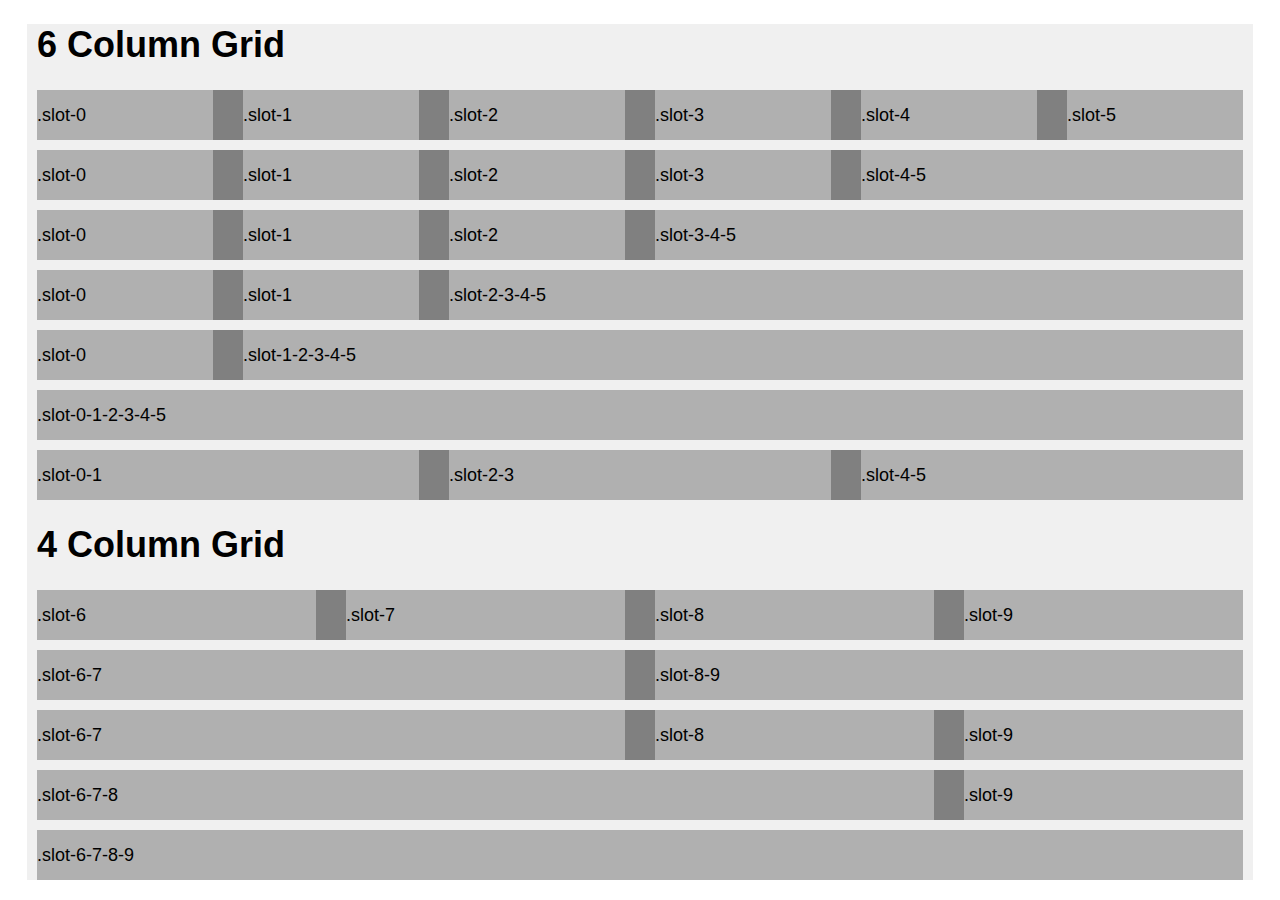
<file: examples/index.html>
<!--
To change this template, choose Tools | Templates
and open the template in the editor.
-->
<!DOCTYPE html>
<html>
    <head>
        <title></title>
        <meta http-equiv="Content-Type" content="text/html; charset=UTF-8">
                
        <style type="text/css">
             body {font-family: sans-serif;margin: auto;}
             .row {margin: 10px 0 10px 0;}
        </style>
        
	<!--[if lt IE 9 ]><link rel="stylesheet" href="./css/720_grid.css" type="text/css"><![endif]-->
	<link rel="stylesheet" href="../css/720_grid.css" type="text/css" media="screen and (min-width: 720px)">
	<link rel="stylesheet" href="../css/986_grid.css" type="text/css" media="screen and (min-width: 986px)">

	<link rel="stylesheet" href="../css/1236_grid.css" media="screen and (min-width: 1236px)" >
    </head>
    <body>
        
        <div class="grid">
            <h1>6 Column Grid</h1>
            <div class="row">
                <div class="slot-0"></div>
                <div class="slot-1"></div>
                <div class="slot-2"></div>
                <div class="slot-3"></div>
                <div class="slot-4"></div>
                <div class="slot-5"></div>
            </div>
            <div class="row">
                <div class="slot-0"></div>
                <div class="slot-1"></div>
                <div class="slot-2"></div>
                <div class="slot-3"></div>
                <div class="slot-4-5"></div>
            </div>
            <div class="row">
                <div class="slot-0"></div>
                <div class="slot-1"></div>
                <div class="slot-2"></div>
                <div class="slot-3-4-5"></div>
            </div>
            <div class="row">
                <div class="slot-0"></div>
                <div class="slot-1"></div>
                <div class="slot-2-3-4-5"></div>
            </div>
            <div class="row">
                <div class="slot-0"></div>
                <div class="slot-1-2-3-4-5"></div>
            </div>
            <div class="row">
                <div class="slot-0-1-2-3-4-5"></div>
            </div>
            <div class="row">
                <div class="slot-0-1"></div>
                <div class="slot-2-3"></div>
                <div class="slot-4-5"></div>
            </div>
            <h1>4 Column Grid</h1>
            <div class="row">
                <div class="slot-6"></div>
                <div class="slot-7"></div>
                <div class="slot-8"></div>
                <div class="slot-9"></div>
            </div>
            <div class="row">
                <div class="slot-6-7"></div>
                <div class="slot-8-9"></div>
            </div>
            <div class="row">
                <div class="slot-6-7"></div>
                <div class="slot-8"></div>
                <div class="slot-9"></div>
            </div>
            <div class="row">
                <div class="slot-6-7-8"></div>
                <div class="slot-9"></div>
            </div>
            <div class="row">
                <div class="slot-6-7-8-9"></div>
            </div>
        </div>
        <script src="http://code.jquery.com/jquery-1.7.1.min.js"></script>
        <script>
            $(document).ready(function(){
                $('.grid').css('background-color','#F0F0F0');
                $('.row').css('background-color','#808080');
                $('.row div').each(function(index, element) {
                    var obj = $(element);
                    var slot = obj.attr('class');
                    obj.html('.'+slot);
                    obj.css('background-color','#B0B0B0');
                    obj.css('line-height','50px');
                })
            })
        </script>
    </body>
</html>
</file>
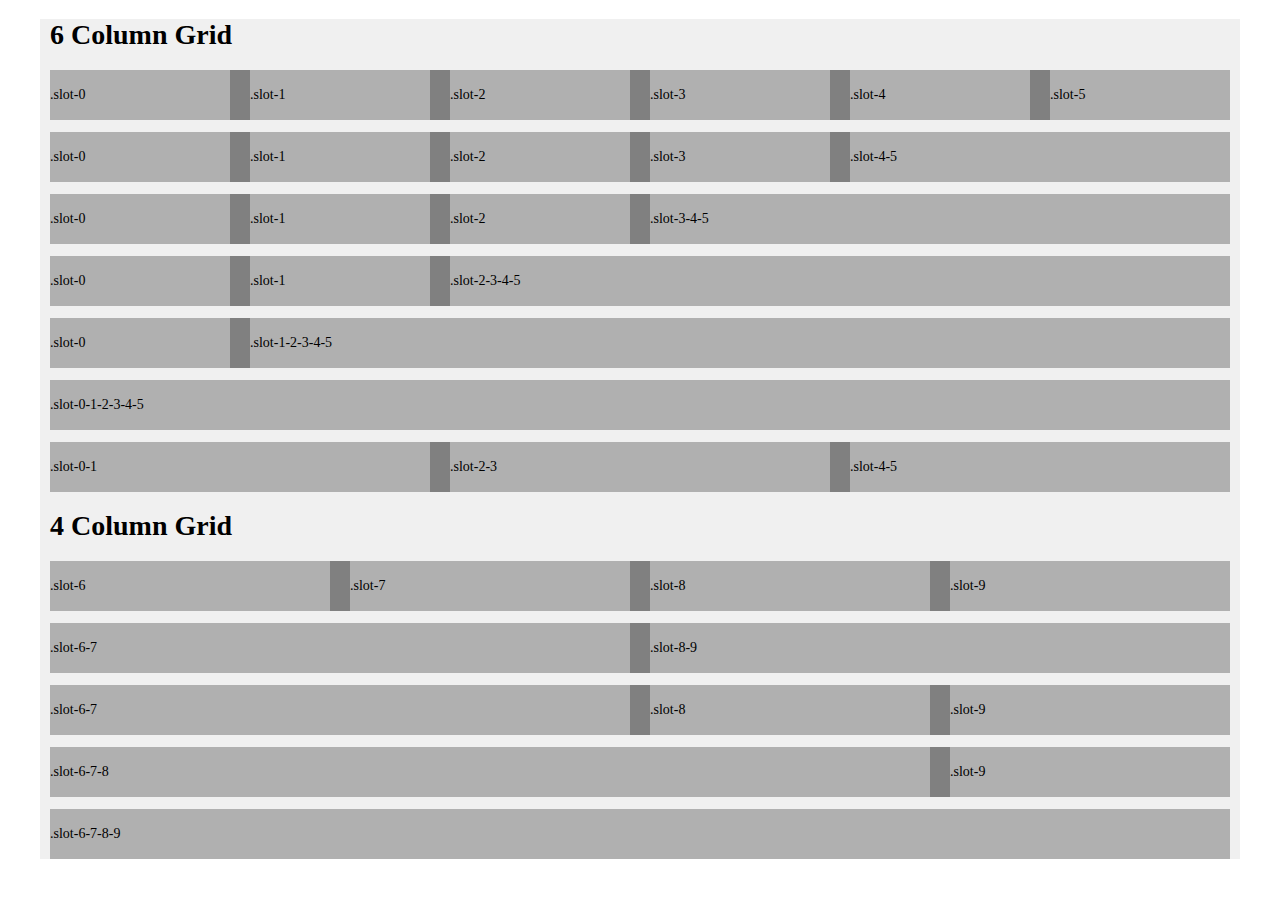
<file: examples/less.html>
<!--
To change this template, choose Tools | Templates
and open the template in the editor.
-->
<!DOCTYPE html>
<html>
    <head>
        <title></title>
        <meta http-equiv="Content-Type" content="text/html; charset=UTF-8">
        <link rel="stylesheet/less" type="text/css" href="grid.less">
        <style type="text/css">
            .grid .row{margin: 12px 0 0 0}
        </style>
    </head>
    <body>

        <div class="grid">
            <h1>6 Column Grid</h1>
            <div class="row">
                <div class="slot-0"></div>
                <div class="slot-1"></div>
                <div class="slot-2"></div>
                <div class="slot-3"></div>
                <div class="slot-4"></div>
                <div class="slot-5"></div>
            </div>
            <div class="row">
                <div class="slot-0"></div>
                <div class="slot-1"></div>
                <div class="slot-2"></div>
                <div class="slot-3"></div>
                <div class="slot-4-5"></div>
            </div>
            <div class="row">
                <div class="slot-0"></div>
                <div class="slot-1"></div>
                <div class="slot-2"></div>
                <div class="slot-3-4-5"></div>
            </div>
            <div class="row">
                <div class="slot-0"></div>
                <div class="slot-1"></div>
                <div class="slot-2-3-4-5"></div>
            </div>
            <div class="row">
                <div class="slot-0"></div>
                <div class="slot-1-2-3-4-5"></div>
            </div>
            <div class="row">
                <div class="slot-0-1-2-3-4-5"></div>
            </div>
            <div class="row">
                <div class="slot-0-1"></div>
                <div class="slot-2-3"></div>
                <div class="slot-4-5"></div>
            </div>
            <h1>4 Column Grid</h1>
            <div class="row">
                <div class="slot-6"></div>
                <div class="slot-7"></div>
                <div class="slot-8"></div>
                <div class="slot-9"></div>
            </div>
            <div class="row">
                <div class="slot-6-7"></div>
                <div class="slot-8-9"></div>
            </div>
            <div class="row">
                <div class="slot-6-7"></div>
                <div class="slot-8"></div>
                <div class="slot-9"></div>
            </div>
            <div class="row">
                <div class="slot-6-7-8"></div>
                <div class="slot-9"></div>
            </div>
            <div class="row">
                <div class="slot-6-7-8-9"></div>
            </div>
        </div>
        <script src="http://code.jquery.com/jquery-1.7.1.min.js"></script>
        <script>
            $(document).ready(function(){
                $('.grid').css('background-color','#F0F0F0');
                $('.row').css('background-color','#808080');
                $('.row div').each(function(index, element) {
                    var obj = $(element);
                    var slot = obj.attr('class');
                    obj.html('.'+slot);
                    obj.css('background-color','#B0B0B0');
                    obj.css('line-height','50px');
                })
            })
        </script>
        <script src="less.js" type="text/javascript"></script>
    </body>
</html>
</file>
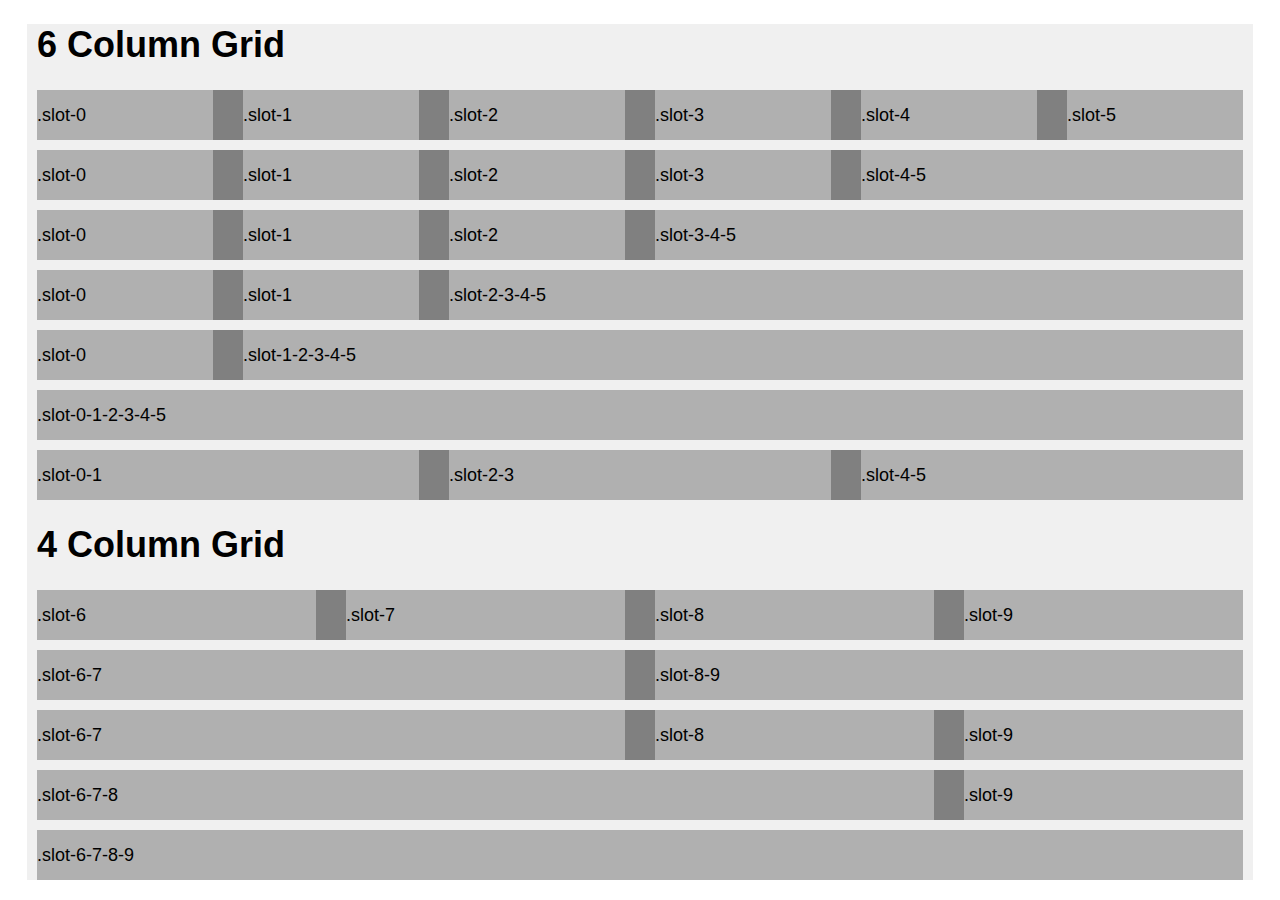
<file: examples/simple.html>
<!DOCTYPE html>
<html>
    <head>
        <title></title>
        <meta http-equiv="Content-Type" content="text/html; charset=UTF-8">
                
        <style type="text/css">
             body {font-family: sans-serif;margin: auto;}
             .row {margin: 10px 0 10px 0;}
        </style>
        
	<!--[if lt IE 9 ]><link rel="stylesheet" href="./css/720_grid.css" type="text/css"><![endif]-->
	<link rel="stylesheet" href="../css/720_grid.css" type="text/css" media="screen and (min-width: 720px)">
	<link rel="stylesheet" href="../css/986_grid.css" type="text/css" media="screen and (min-width: 986px)">

	<link rel="stylesheet" href="../css/1236_grid.css" media="screen and (min-width: 1236px)" >
    </head>
    <body>
        
        <div class="grid">
            <h1>6 Column Grid</h1>
            <div class="row">
                <div class="slot-0"></div>
                <div class="slot-1"></div>
                <div class="slot-2"></div>
                <div class="slot-3"></div>
                <div class="slot-4"></div>
                <div class="slot-5"></div>
            </div>
            <div class="row">
                <div class="slot-0"></div>
                <div class="slot-1"></div>
                <div class="slot-2"></div>
                <div class="slot-3"></div>
                <div class="slot-4-5"></div>
            </div>
            <div class="row">
                <div class="slot-0"></div>
                <div class="slot-1"></div>
                <div class="slot-2"></div>
                <div class="slot-3-4-5"></div>
            </div>
            <div class="row">
                <div class="slot-0"></div>
                <div class="slot-1"></div>
                <div class="slot-2-3-4-5"></div>
            </div>
            <div class="row">
                <div class="slot-0"></div>
                <div class="slot-1-2-3-4-5"></div>
            </div>
            <div class="row">
                <div class="slot-0-1-2-3-4-5"></div>
            </div>
            <div class="row">
                <div class="slot-0-1"></div>
                <div class="slot-2-3"></div>
                <div class="slot-4-5"></div>
            </div>
            <h1>4 Column Grid</h1>
            <div class="row">
                <div class="slot-6"></div>
                <div class="slot-7"></div>
                <div class="slot-8"></div>
                <div class="slot-9"></div>
            </div>
            <div class="row">
                <div class="slot-6-7"></div>
                <div class="slot-8-9"></div>
            </div>
            <div class="row">
                <div class="slot-6-7"></div>
                <div class="slot-8"></div>
                <div class="slot-9"></div>
            </div>
            <div class="row">
                <div class="slot-6-7-8"></div>
                <div class="slot-9"></div>
            </div>
            <div class="row">
                <div class="slot-6-7-8-9"></div>
            </div>
        </div>
        <script src="http://code.jquery.com/jquery-1.7.1.min.js"></script>
        <script>
            $(document).ready(function(){
                $('.grid').css('background-color','#F0F0F0');
                $('.row').css('background-color','#808080');
                $('.row div').each(function(index, element) {
                    var obj = $(element);
                    var slot = obj.attr('class');
                    obj.html('.'+slot);
                    obj.css('background-color','#B0B0B0');
                    obj.css('line-height','50px');
                })
            })
        </script>
    </body>
</html>
</file>
<file: css/720_grid.css>
/*	SimpleGrid - a fork of CSSGrid by Crowd Favorite (https://github.com/crowdfavorite/css-grid)
 *	http://simplegrid.info
 *	by Conor Muirhead (http://conor.cc) of Early LLC (http://earlymade.com)	
 *  License: http://creativecommons.org/licenses/MIT/	*/

/* Containers */
body { font-size: 0.875em; padding: 0; }
.grid { margin:0 auto; padding: 0 10px; width:700px; }
.grid .row{ clear:left; }

/* Slots Setup */
.slot-0,.slot-1,.slot-2,.slot-3,.slot-4,.slot-5,.slot-0-1,.slot-0-1-2,.slot-0-1-2-3,.slot-0-1-2-3-4,.slot-0-1-2-3-4-5,.slot-1-2,.slot-1-2-3,.slot-1-2-3-4,.slot-1-2-3-4-5,.slot-2-3,.slot-2-3-4,.slot-2-3-4-5,.slot-3-4,.slot-3-4-5,.slot-4-5,.slot-6,.slot-7,.slot-8,.slot-9,.slot-6-7,.slot-6-7-8,.slot-6-7-8-9,.slot-7-8,.slot-7-8-9,.slot-8-9{ display:inline; float:left; margin-left:20px; }

/* 6-Col Grid Sizes */
.slot-0,.slot-1,.slot-2,.slot-3,.slot-4,.slot-5{ width:100px; } /* Sixths */
.slot-0-1,.slot-1-2,.slot-2-3,.slot-3-4,.slot-4-5{ width:220px; } /* Thirds */
.slot-0-1-2-3,.slot-1-2-3-4,.slot-2-3-4-5{ width:460px; } /* Two-Thirds */
.slot-0-1-2-3-4,.slot-1-2-3-4-5{ width:580px; } /* Five-Sixths */

/* 4-Col Grid Sizes */
.slot-6,.slot-7,.slot-8,.slot-9{ width:160px; } /* Quarters */
.slot-6-7-8,.slot-7-8-9{ width:520px; } /* Three-Quarters */

/* 6-Col/4-Col Shared Grid Sizes */
.slot-0-1-2,.slot-1-2-3,.slot-2-3-4,.slot-3-4-5, .slot-6-7,.slot-7-8,.slot-8-9{ width:340px; } /* Halves */
.slot-0-1-2-3-4-5, .slot-6-7-8-9{ width: 100%; } /* Full-Width */

/* Zeroing Out Leftmost Slot Margins */
.slot-0,.slot-0-1,.slot-0-1-2,.slot-0-1-2-3,.slot-0-1-2-3-4,.slot-0-1-2-3-4-5,.slot-6,.slot-6-7,.slot-6-7-8,.slot-6-7-8-9,.slot-1 .slot-1,.slot-1-2 .slot-1,.slot-1-2 .slot-1-2,.slot-1-2-3 .slot-1,.slot-1-2-3 .slot-1-2,.slot-1-2-3 .slot-1-2-3,.slot-1-2-3-4 .slot-1,.slot-1-2-3-4 .slot-1-2,.slot-1-2-3-4 .slot-1-2-3,.slot-1-2-3-4 .slot-1-2-3-4,.slot-1-2-3-4-5 .slot-1,.slot-1-2-3-4-5 .slot-1-2,.slot-1-2-3-4-5 .slot-1-2-3,.slot-1-2-3-4-5 .slot-1-2-3-4,.slot-1-2-3-4-5 .slot-1-2-3-4-5,.slot-2 .slot-2,.slot-2-3 .slot-2,.slot-2-3 .slot-2-3,.slot-2-3-4 .slot-2,.slot-2-3-4 .slot-2-3,.slot-2-3-4 .slot-2-3-4,.slot-2-3-4-5 .slot-2,.slot-2-3-4-5 .slot-2-3,.slot-2-3-4-5 .slot-2-3-4,.slot-2-3-4-5 .slot-2-3-4-5,.slot-3 .slot-3,.slot-3-4 .slot-3,.slot-3-4 .slot-3-4,.slot-3-4-5 .slot-3,.slot-3-4-5 .slot-3-4,.slot-3-4-5 .slot-3-4-5,.slot-4 .slot-4,.slot-4-5 .slot-4,.slot-4-5 .slot-4-5,.slot-5 .slot-5,.slot-7 .slot-7,.slot-7-8 .slot-7,.slot-7-8 .slot-7-8,.slot-7-8-9 .slot-7,.slot-7-8-9 .slot-7-8,.slot-7-8-9 .slot-7-8-9,.slot-8 .slot-8,.slot-8-9 .slot-8,.slot-8-9 .slot-8-9{ margin-left:0 !important; } /* Important is to avoid repeating this in larger screen css files */

/* Row Clearfix */
.grid .row:after{ visibility:hidden; display:block; font-size:0; content:" "; clear:both; height:0; }
.grid .row{ zoom:1; }
</file>
<file: css/986_grid.css>
/*	SimpleGrid - a fork of CSSGrid by Crowd Favorite (https://github.com/crowdfavorite/css-grid)
 *	http://simplegrid.info
 *	by Conor Muirhead (http://conor.cc) of Early LLC (http://earlymade.com)	
 *  License: http://creativecommons.org/licenses/MIT/	*/

/* Containers */
body { font-size: 100%; }
.grid{ width:966px; }

/* Slots Setup */
.slot-0,.slot-1,.slot-2,.slot-3,.slot-4,.slot-5,.slot-0-1,.slot-0-1-2,.slot-0-1-2-3,.slot-0-1-2-3-4,.slot-0-1-2-3-4-5,.slot-1-2,.slot-1-2-3,.slot-1-2-3-4,.slot-1-2-3-4-5,.slot-2-3,.slot-2-3-4,.slot-2-3-4-5,.slot-3-4,.slot-3-4-5,.slot-4-5,.slot-6,.slot-7,.slot-8,.slot-9,.slot-6-7,.slot-6-7-8,.slot-6-7-8-9,.slot-7-8,.slot-7-8-9,.slot-8-9{ display:inline; float:left; margin-left:30px; }

/* 6-Col Grid Sizes */
.slot-0,.slot-1,.slot-2,.slot-3,.slot-4,.slot-5{ width:136px; } /* Sixths */
.slot-0-1,.slot-1-2,.slot-2-3,.slot-3-4,.slot-4-5{ width:302px; } /* Thirds */
.slot-0-1-2-3,.slot-1-2-3-4,.slot-2-3-4-5{ width:634px; } /* Two-Thirds */
.slot-0-1-2-3-4,.slot-1-2-3-4-5{ width:800px; } /* Five-Sixths */

/* 4-Col Grid Sizes */
.slot-6,.slot-7,.slot-8,.slot-9{ width:219px; } /* Quarters */
.slot-6-7-8,.slot-7-8-9{ width:717px; } /* Three-Quarters */

/* 6-Col/4-Col Shared Grid Sizes */
.slot-0-1-2,.slot-1-2-3,.slot-2-3-4,.slot-3-4-5, .slot-6-7,.slot-7-8,.slot-8-9{ width:468px; } /* Halves */
</file>
<file: css/1236_grid.css>
/*	SimpleGrid - a fork of CSSGrid by Crowd Favorite (https://github.com/crowdfavorite/css-grid)
 *	http://simplegrid.info
 *	by Conor Muirhead (http://conor.cc) of Early LLC (http://earlymade.com)	
 *  License: http://creativecommons.org/licenses/MIT/	*/

/* Containers */
body { font-size: 1.125em;}
.grid{ width:1206px; }

/* 6-Col Grid Sizes */
.slot-0,.slot-1,.slot-2,.slot-3,.slot-4,.slot-5{ width:176px; } /* Sixths */
.slot-0-1,.slot-1-2,.slot-2-3,.slot-3-4,.slot-4-5{ width:382px; } /* Thirds */
.slot-0-1-2-3,.slot-1-2-3-4,.slot-2-3-4-5{ width:794px; } /* Two-Thirds */
.slot-0-1-2-3-4,.slot-1-2-3-4-5{ width:1000px; } /* Five-Sixths */

/* 4-Col Grid Sizes */
.slot-6,.slot-7,.slot-8,.slot-9{ width:279px; } /* Quarters */
.slot-6-7-8,.slot-7-8-9{ width:897px; } /* Three-Quarters */

/* 6-Col/4-Col Shared Grid Sizes */
.slot-0-1-2,.slot-1-2-3,.slot-2-3-4,.slot-3-4-5, .slot-6-7,.slot-7-8,.slot-8-9{ width:588px; } /* Halves */
</file>
